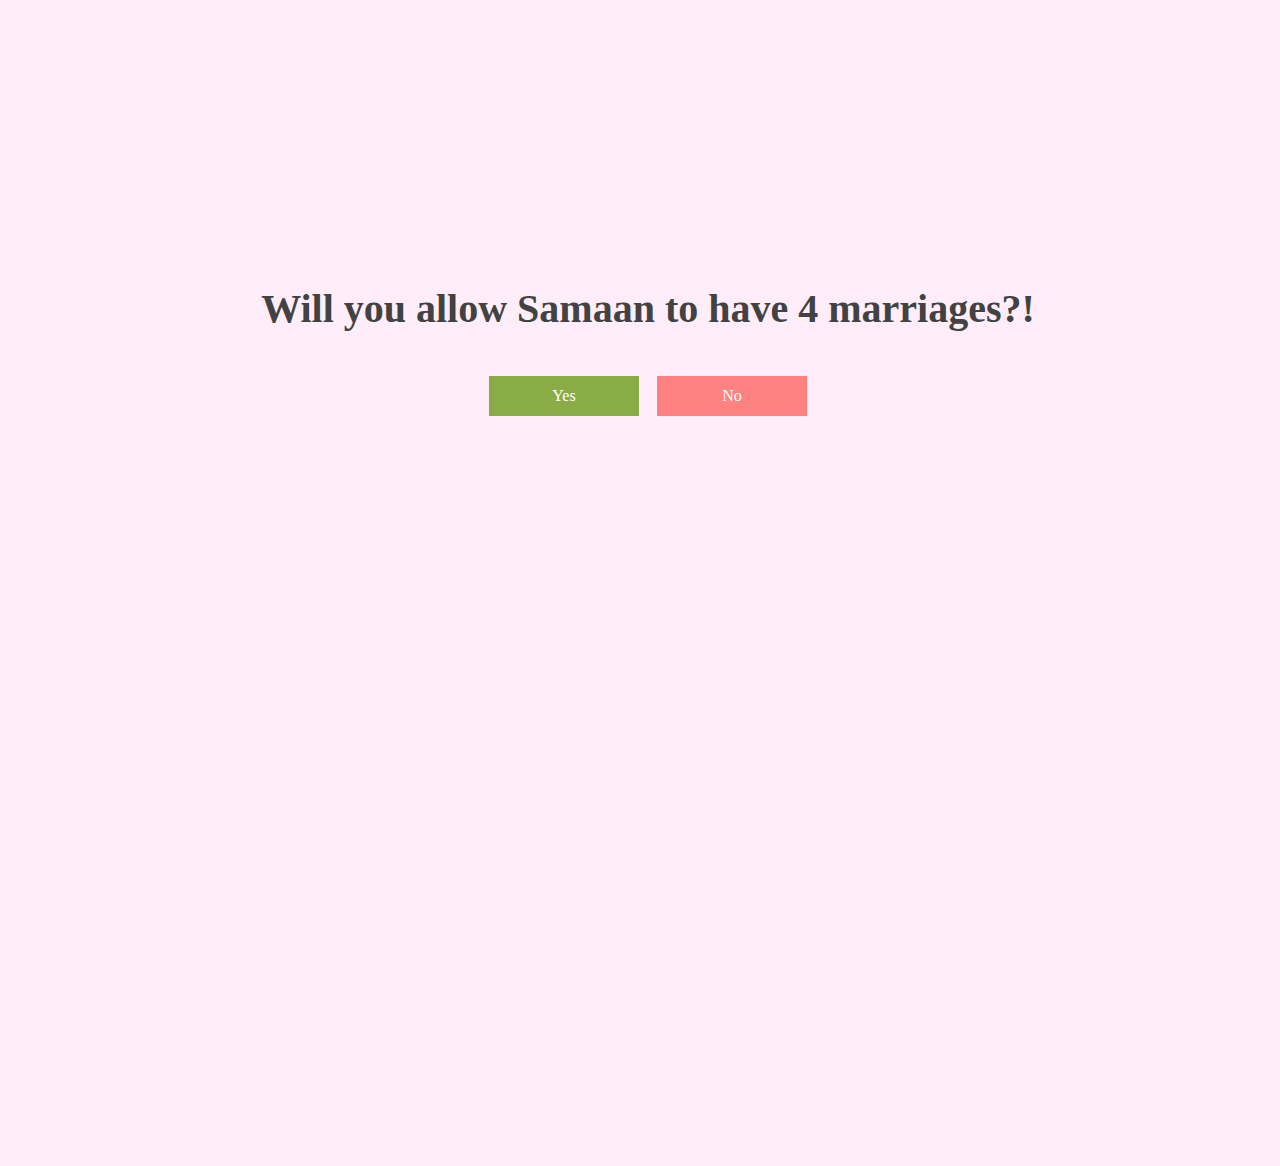
<file: index.html>
<!DOCTYPE html>
<html lang="en">
  <head>
    <meta charset="UTF-8" />
    <meta name="viewport" content="width=device-width, initial-scale=1.0" />
    <title>Gift for girlfriend</title>
    <link rel="stylesheet" href="Css/style.css" />
  </head>
  <body>
    <h1>Will you allow Samaan to have 4 marriages?!</h1>
    <button class="buttons" id="button01">Yes</button>
    <button class="buttons" id="button02">No</button>

    <script src="Javascript/script.js"></script>
  </body>
</html>
</file>
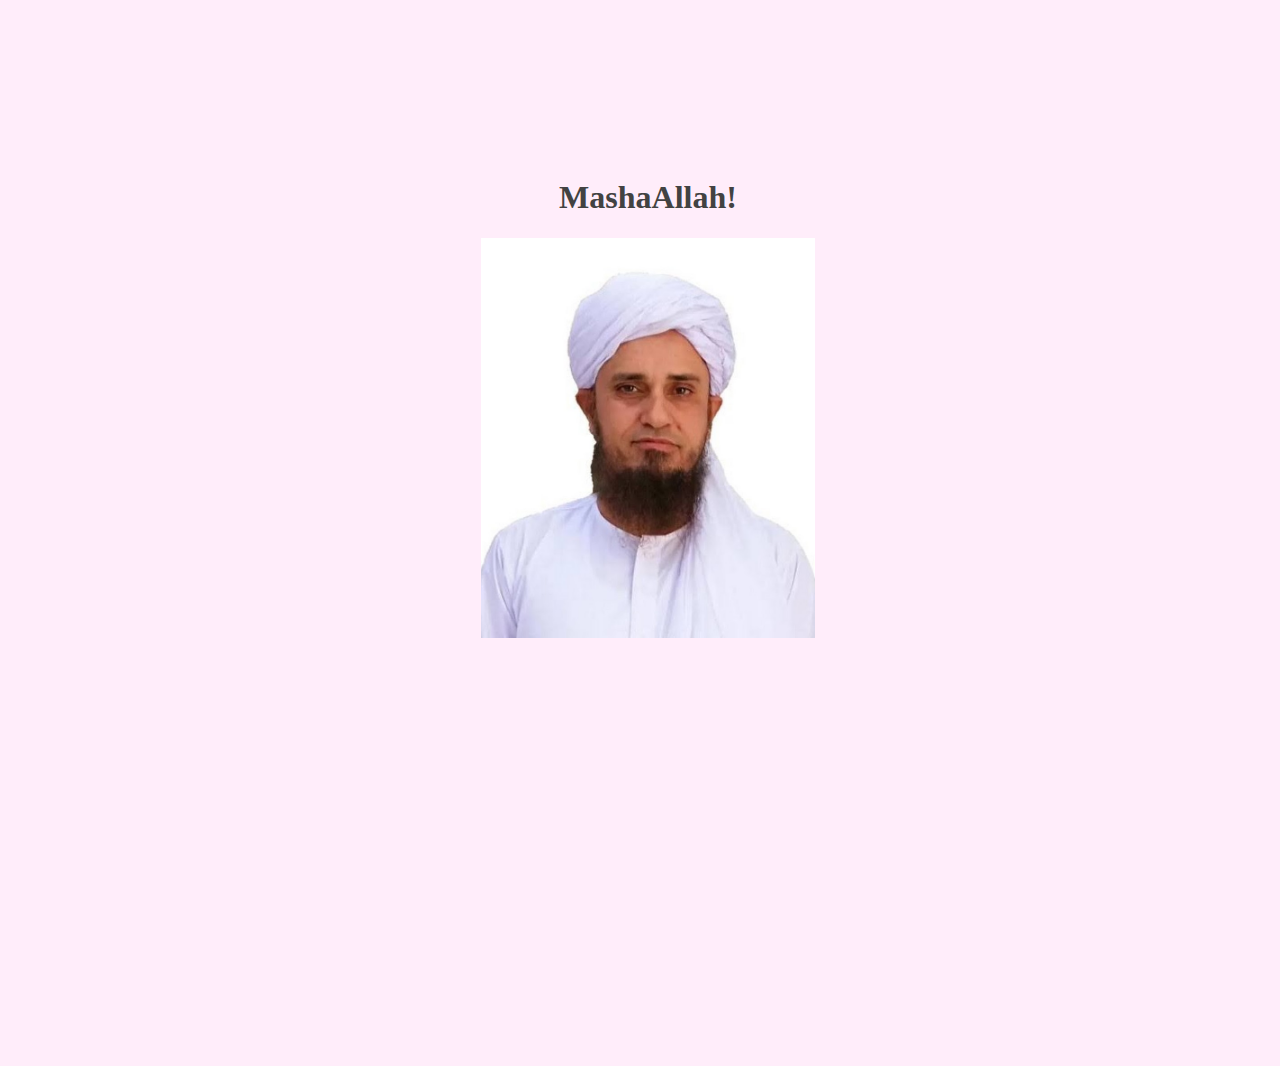
<file: congrats.html>
<!DOCTYPE html>
<html lang="en">
  <head>
    <meta charset="UTF-8" />
    <meta name="viewport" content="width=device-width, initial-scale=1.0" />
    <title>Yeppyyyy!!!</title>
    <link rel="stylesheet" href="Css/congrats.css" />
  </head>
  <body>
    <h1>MashaAllah!</h1>
    <img src="Images/1.jpg" alt="Happy Image" />
  </body>
</html>
</file>
<file: Css/style.css>
* {
  font-family: "Montserrat";
}
body {
  background-color: #ffedfa;
  padding-top: 250px;
  height: 100vh;
  width: 100vw;
  text-align: center;
}
h1 {
  font-size: 2.5rem;
  color: #424242;
  font-weight: 550;
  padding-bottom: 10px;
}
.buttons {
  font-size: 1rem;
  font-weight: 500;
  width: 150px;
  height: 40px;
  margin: 7px;
  transition: 0.1s all ease-in-out;
}
#button02 {
  background-color: #ff8282;
  color: white;
  border: transparent;
  transition: 0.1s all ease-in-out;
}
#button01 {
  background-color: #89ac46;
  color: white;
  border: transparent;
  transition: 0.1s all ease-in-out;
}
#button01:hover {
  background-color: #6c9225;
}
#button02:hover {
  background-color: #df4949;
}
</file>
<file: Css/congrats.css>
body {
  background-color: #ffedfa;
  padding-top: 150px;
  height: 100vh;
  width: 100vw;
  text-align: center;
  font-family: "Montserrat";
  color: #424242;
  font-weight: 550;
}
img {
  height: 400px;
  background-image: cover;
}
</file>
